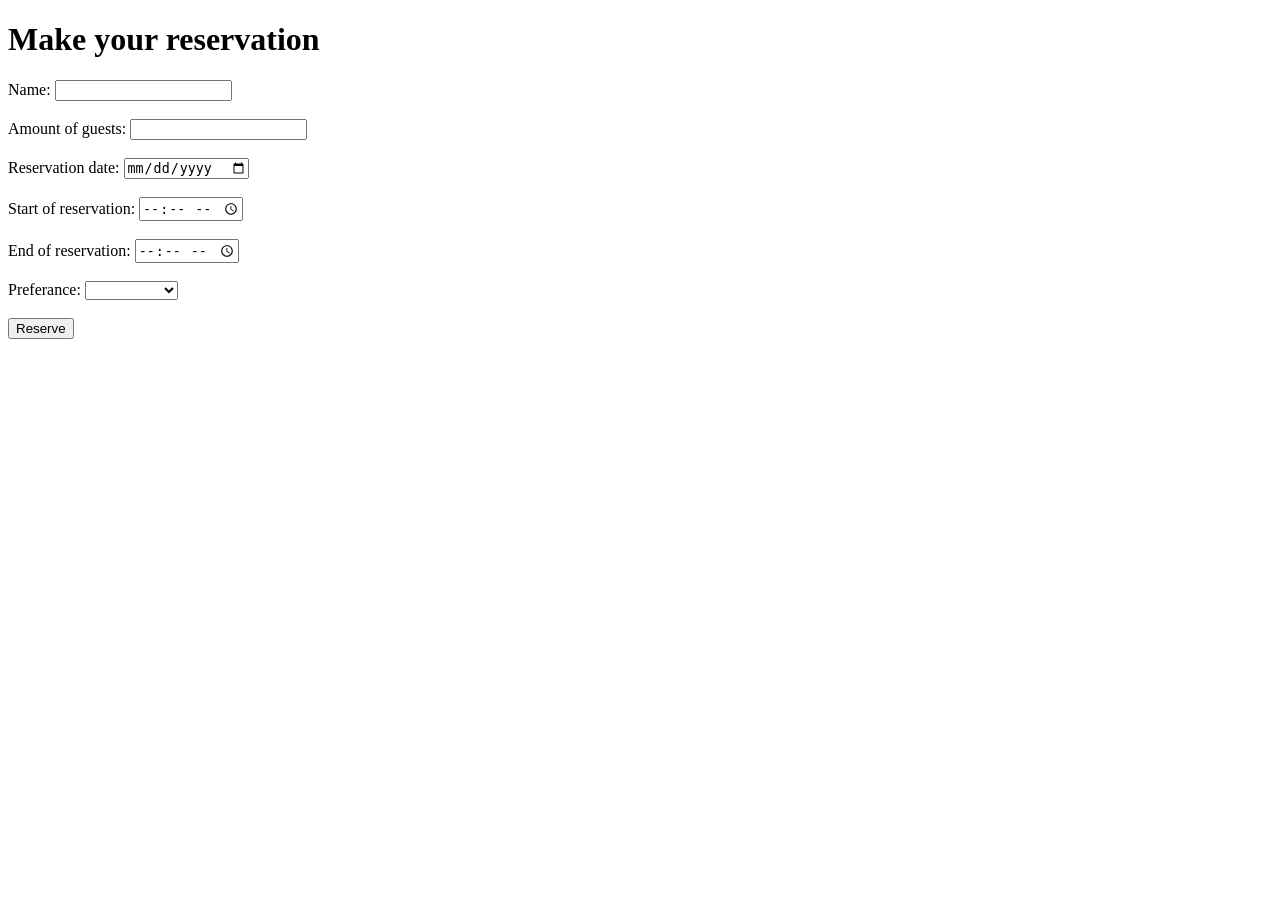
<file: src/main/resources/templates/index.html>
<!DOCTYPE html>
<html>
  <head>
    <meta charset="UTF-8">
    <title>Reservation form</title>
	<script type="text/javascript" th:src="@{/js/index.js}"></script>

  </head>
	<body>
		<h1>Make your reservation</h1>
			<form th:action="@{/reservation}" method="post" onsubmit="return checkReservation();" novalidate>
				Name: <input type="text" name="name" id="resName">
				<br/><br/>
  				Amount of guests: <input type="number" name="guests" id="guestAmount" required>
				<br/><br/>
				Reservation date: <input type="date" name="date" id="dateField" required>
				<br/><br/>
				Start of reservation: <input type="time" name="startTime" id="startTime" required>
				<br/><br/>
				End of reservation: <input type="time" name="endTime" id="endTime" required>
				<br/><br/>
				<label for="tableTypes">Preferance:</label>
				<select id="tableTypes" name="tableType">
					<option value=""></option>
					<option value="inside">inside</option>
					<option value="outside">outside</option>
					<option value="quiet">quiet corner</option>
				</select>
				<br/><br/>
  				<button type="submit">Reserve</button>
			</form>
	</body>
</html>
</file>
